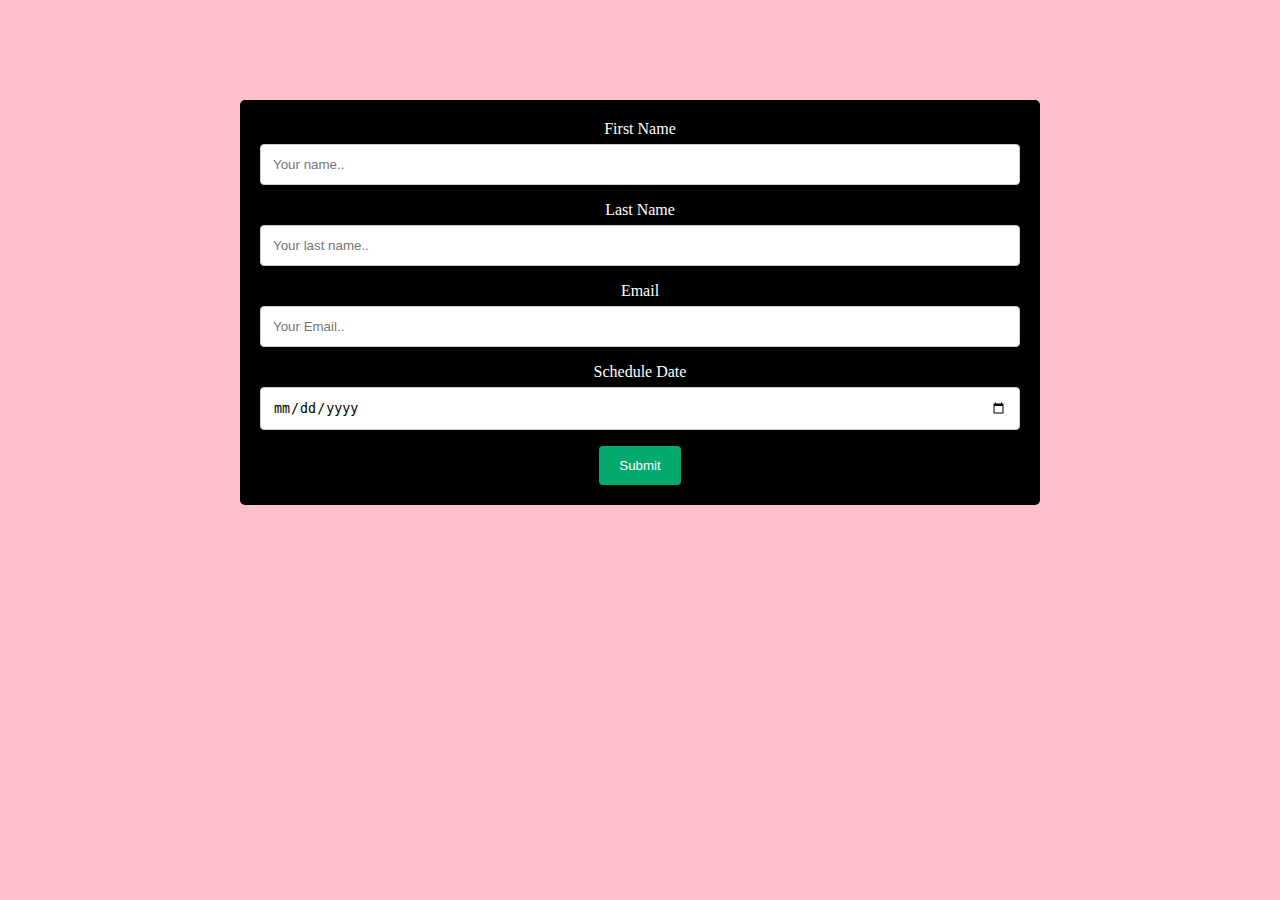
<file: form.html>
<!DOCTYPE html>
<html lang="en">
<head>
    <meta charset="UTF-8">
    <meta http-equiv="X-UA-Compatible" content="IE=edge">
    <meta name="viewport" content="width=device-width, initial-scale=1.0">
    <title>Booking form</title>
    <link rel="stylesheet" href="branch.css">
</head>
<body>
    
      <div class="container-form" action="/signup" method="post" id="signup">
        <form>
          <label for="fname">First Name</label>
          <input type="text" id="fname" name="firstname" placeholder="Your name..">
      
          <label for="lname">Last Name</label>
          <input type="text" id="lname" name="lastname" placeholder="Your last name..">

          <label for="lname">Email</label>
          <input type="email" id="Email" name="email" placeholder="Your Email..">

          <label for="lname">Schedule Date</label>
          <input type="date" id="date" name="date">
      
          
      
          
          <input type="submit" value="Submit">
        </form>
      </div> 
      <script src="js/app.js"></script>
</body>
</html>
</file>
<file: branch.css>
*{
    padding:0;
    margin: 0;
    box-sizing: border-box;
}

body{
    background-color: pink;
    text-align: center;
    /* justify-content: center;
    min-height: 100vh; */
    margin: 0;
}
.branch-container{
    background-color:#fff;
    border-radius:5px;
    box-shadow:0px 2px 5px rgba(0,0,0,0.3);
    max-width: 400px;
    justify-content: center;
    margin-top: 50px;
    padding:20px;
    margin-left:500px;
    height: 700px;
    position: absolute;
}
.branch{
    padding:50px 30px;
    position:relative;
    margin-bottom:10px;
    margin-bottom:20px;
}

h2{
    padding:40px 70px;
    border-bottom:1px solid #f0f0f0;
    margin:0;
    border-radius:5px;
    background-color:#f0f0f0;
    /* position:fixed; */
}
button{
    margin-top: 40px;;
    width:300px;
    background-color: white;
    border:1px solid black;
    padding: 15px 32px;
    border-radius: 5px;

}
button a{
    text-decoration: none;
    color:black;
    font-size: 18px;;
}


input[type=text]{
    width: 100%;
    padding: 12px;
    border: 1px solid #ccc;
    border-radius: 4px;
    box-sizing: border-box;
    margin-top: 6px;
    margin-bottom: 16px;
    resize: vertical;
  }
  input[type=email]{
    width: 100%;
    padding: 12px;
    border: 1px solid #ccc;
    border-radius: 4px;
    box-sizing: border-box;
    margin-top: 6px;
    margin-bottom: 16px;
    resize: vertical;
  }
  input[type=date]{
    width: 100%;
    padding: 12px;
    border: 1px solid #ccc;
    border-radius: 4px;
    box-sizing: border-box;
    margin-top: 6px;
    margin-bottom: 16px;
    resize: vertical;
  }
  
  input[type=submit] {
    background-color: #04AA6D;
    color: white;
    padding: 12px 20px;
    border: none;
    border-radius: 4px;
    cursor: pointer;
  }
 
  
  input[type=submit]:hover {
    background-color: #45a049;
  }
  
  .container-form {
    border-radius: 5px;
    background-color: black;
    padding: 20px;
    justify-content: center;
    width:800px;
    display: inline-block;
    margin-top: 100px;
  }
label{
    color: white;
}
</file>
